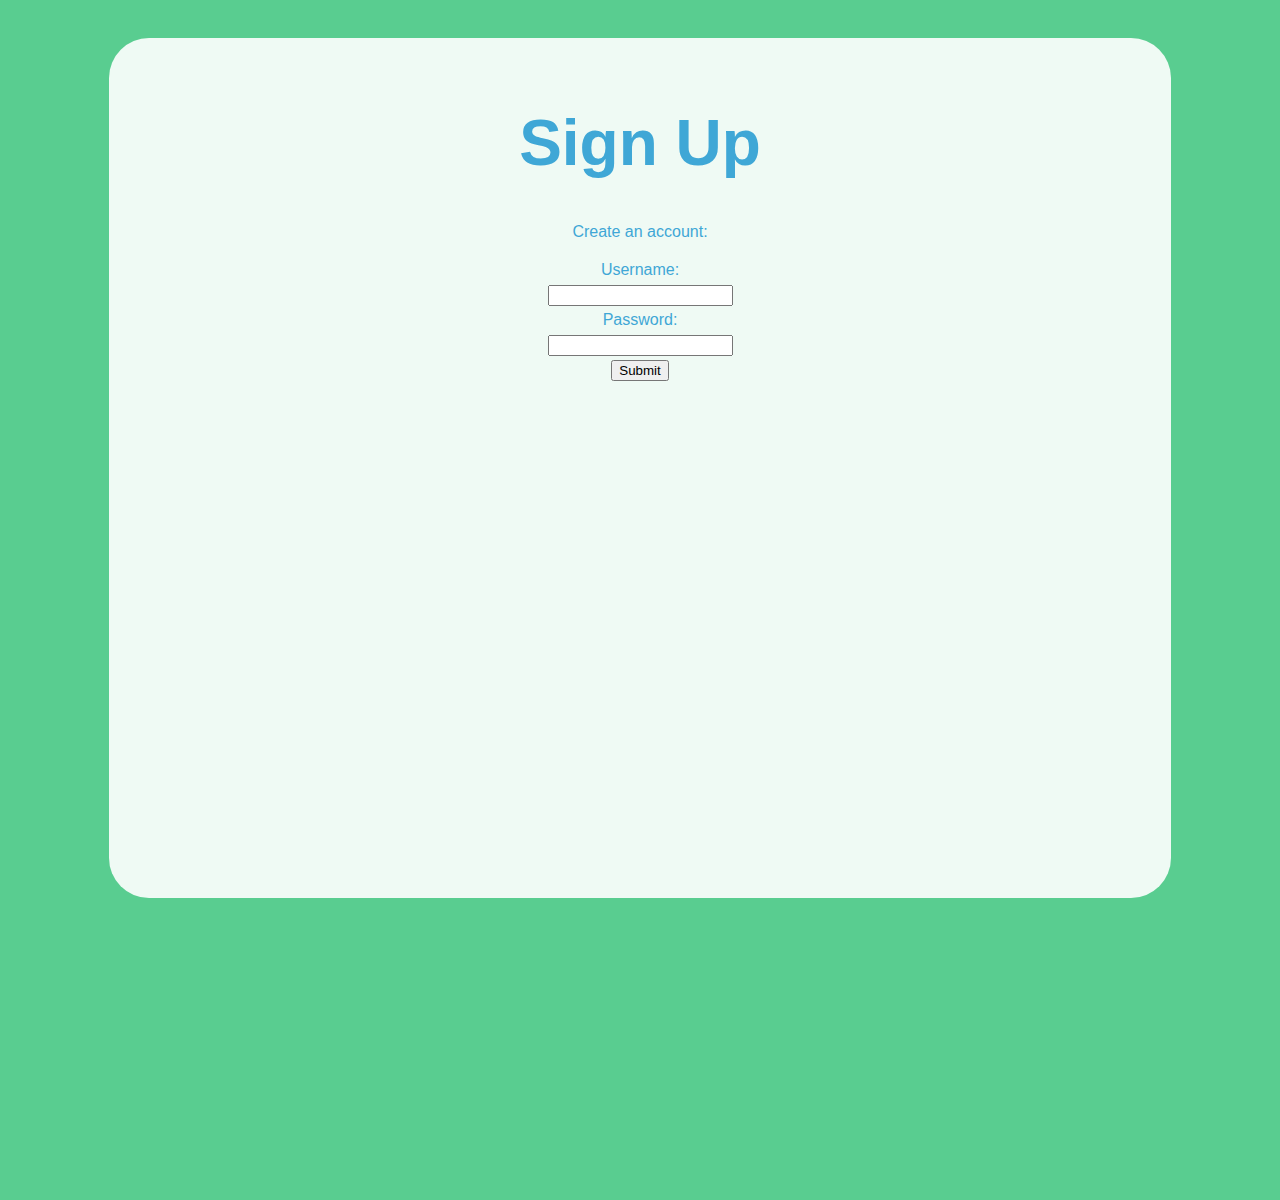
<file: CodeCademy/WebDevelopment/Exercises/form-validation/index.html>
<!DOCTYPE html>
<html lang="en" dir="ltr">
  <head>
    <meta charset="utf-8">
    <title>Sign Up Page</title>
    <link rel="stylesheet" href="style.css" type="text/css">
    <link href="https://fonts.googleapis.com/css?family=Fjalla+One" rel="stylesheet">
  </head>
  <body>
    <section class="overlay">
			<h1>Sign Up</h1>
      <p>Create an account:</p>
      <form action="submission.html" method="GET">
        <label for="username">Username:</label>
        <br>
				<!--Add the pattern attribute to the input below-->
				<input id="username" name="username" type="text" required minlength="3" maxlength="15" pattern='[a-zA-Z0-9]+'>
        <br>
        <label for="pw">Password:</label>
        <br>
				<input id="pw" name="pw" type="password" required minlength="8" maxlength="15">
        <br>
        <input type="submit" value="Submit">
      </form>
    </section>
  </body>
</html>
</file>
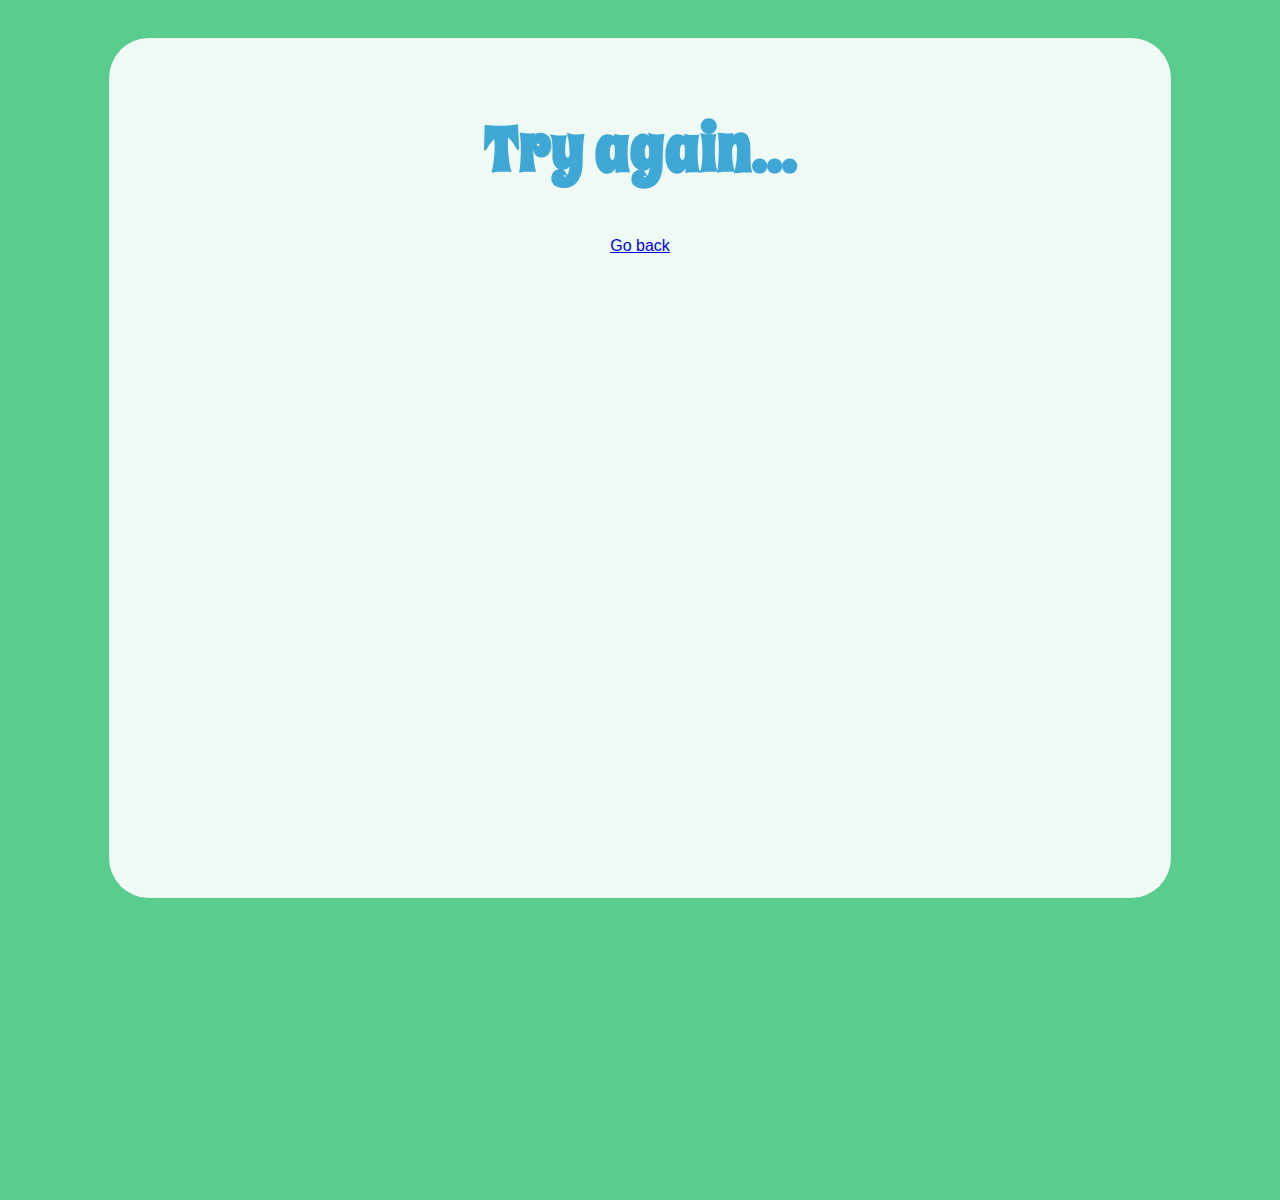
<file: CodeCademy/WebDevelopment/Exercises/form-validation/check.html>
<!DOCTYPE html>
<html lang="en" dir="ltr">
  <head>
    <meta charset="utf-8">
    <title>Required</title>
    <link rel="stylesheet" href="style.css" type="text/css">
    <link href="https://fonts.googleapis.com/css?family=Spicy+Rice" rel="stylesheet">
    <script type="text/javascript" src="numCheck.js" defer></script>
  </head>
  <body>
    <section class="overlay">
      <h1 id="check"></h1>
      <a href="index.html">Go back</a>
    </section>
  </body>
</html>
</file>
<file: CodeCademy/WebDevelopment/Exercises/form-validation/style.css>
body {
  background-color: #59CD90;
  color: #3FA7D6;
  font-family: Arial;
  padding-bottom: 20%;
}

form {
  line-height: 25px;
}

h1 {
  font-family: Spicy Rice, Arial;
  font-size: 4em;
  overflow: break;
}

.overlay {
  width: 80%;
  min-width: 30%;
  margin: 3% auto;
  display: block;
  padding: 2%;
  height: 90vh;
  background-color: rgba(255, 255, 255, 0.9);
  border-radius: 40px;
  text-align: center;
  overflow: auto;
}

@media only screen and (max-width: 440px) {
  h1 {
    font-size: 3.5em;
  }
}
</file>
